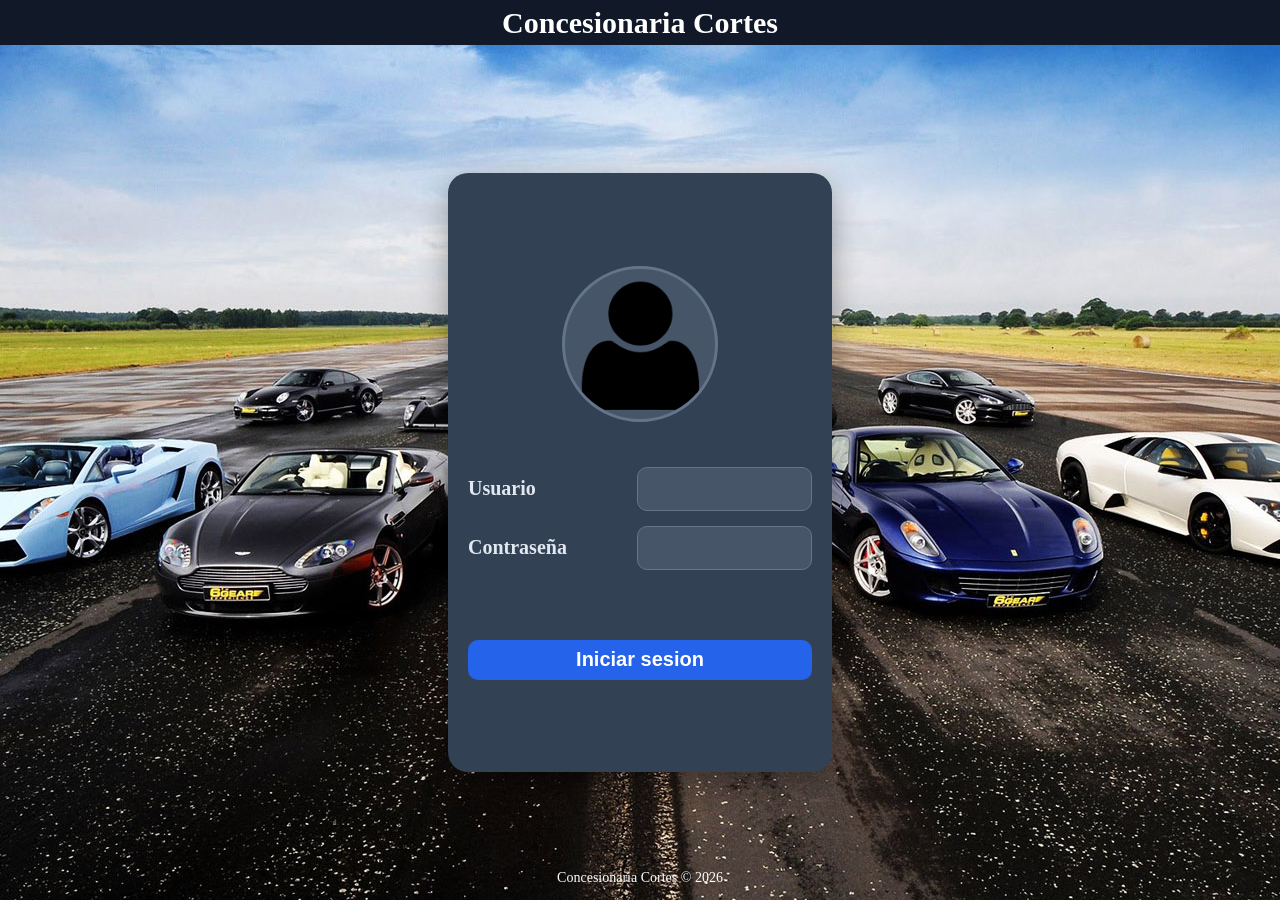
<file: index.html>
<!DOCTYPE html>
<html lang="es">
<head>
    <meta charset="UTF-8">
    <meta name="viewport" content="width=device-width, initial-scale=1.0">
    <title>Login</title>
    <link rel="stylesheet" href="./CSS/index.css">
    <link rel="icon" href="./imgs/usuarioIcono.png">
</head>
<body>
    <header>
        <div class="encabezado">
            Concesionaria Cortes
        </div>
    </header>
    <div class="cont-login">
        <img class="imagen-fondo" src="./imgs/fondo-login.png" alt="Autos en una carretera">
        <div class="cont-formulario">
            <div class="formulario-login" >
                <img src="./imgs/usuarioIcono.png" alt="Icono de usuario" class="icono-usuario">
                <div class="entrada">
                    <label for="usuario">Usuario</label>
                    <input type="text" id="usuario">
                </div>
                <div class="entrada">
                    <label for="contrasena">Contraseña</label>
                    <input type="password" id="contrasena">
                </div>
                <p id="error"></p>
                <button class="btn-login" onclick="Validar()">Iniciar sesion</button>
            </div>
        </div>
    </div>
    <footer class="pie-pagina">
        <p>Concesionaria Cortes © 2026</p>
    </footer>
    <script src="./JavaScript/index.js"></script>
</body>
</html>
</file>
<file: CSS/index.css>
body{
    margin: 0;
    height: 100vh;
    overflow: hidden;
}

.encabezado {
    display: flex;
    justify-content: center;
    align-items: center;
    background-color: #111827;
    color: white;
    height: 45px;
    font-size: 30px;
    font-weight: bold;
}

.cont-login{
    display: flex;
    height: calc(100% - 45px);
    align-items: center;
    justify-content: center;
    background-color: transparent;
}

.imagen-fondo{
    position: fixed;
    width: 100%;
    height: 100%;
    object-fit: cover;
    z-index: -1;
}

.cont-formulario {
    background-color: #334155;
    width: 30%;
    height: 70%;
    border-radius: 20px;
    box-shadow: 0 10px 30px rgba(0, 0, 0, 0.35);
    display: flex;
    justify-content: center;
    align-items: center;
}

.formulario-login{
    display: flex;
    flex-direction: column;
    align-items: center;
    width: 100%;
    gap: 15px;
    padding: 20px;
}

.entrada{
    display: flex;
    align-items: center;
    width: 100%;
}

input{
    height: 40px;
    border-radius: 10px;
    font-size: 20px;
    text-align: center;
    width: 100%;
    border: 1px solid #64748B;
    background-color: #475569;
    color: #F8FAFC;
}

input:focus{
    outline: none;
    border-color: #38BDF8;
    box-shadow: 0 0 0 2px rgba(56, 189, 248, 0.25);
}

label{
    display: flex;
    width: 100%;
    font-size: 20px;
    color: #E2E8F0;
    font-weight: 600;
}

.btn-login{
    width: 100%;
    height: 40px;
    border-radius: 10px;
    background-color: #2563EB;
    color: #FFFFFF;
    font-weight: bold;
    font-size: 20px;
    border: none;
    cursor: pointer;
}

.btn-login:hover{
    background-color: #1D4ED8;
}

.icono-usuario{
    height: 150px;
    border: 3px solid #64748B;
    border-radius: 50%;
    margin-bottom: 30px;
    background-color: #475569;
}

#error{
    color: red;
    font-size: 20px;
}

.pie-pagina{
    position: fixed;
    bottom: 0;
    left: 0;
    width: 100%;
    color: white;
    text-align: center;
    font-size: 14px;
}

@media (max-width: 480px) {

    .encabezado{
        height: 40px;
        font-size: 22px;
    }

    .cont-login{
        height: calc(100vh - 40px);
        padding: 15px;
        padding-bottom: 45px;
        box-sizing: border-box;
    }

    .imagen-fondo{
        width: 100%;
        height: 100%;
        object-fit: cover;
        object-position: center;
    }

    .cont-formulario{
        width: 90%;
        height: auto;
        min-height: 430px;
        padding: 20px;
        box-sizing: border-box;
        border-radius: 18px;
    }

    .formulario-login{
        padding: 10px;
        gap: 12px;
    }

    .icono-usuario{
        height: 110px;
        margin-bottom: 15px;
    }

    .entrada{
        flex-direction: column;
        align-items: flex-start;
        gap: 6px;
    }

    label{
        font-size: 17px;
    }

    input{
        height: 38px;
        font-size: 17px;
    }

    .btn-login{
        height: 40px;
        font-size: 18px;
    }

    #error{
        font-size: 16px;
        margin: 0;
        text-align: center;
    }

    .pie-pagina{
        font-size: 11px;
        background-color: transparent;
    }
}
</file>
